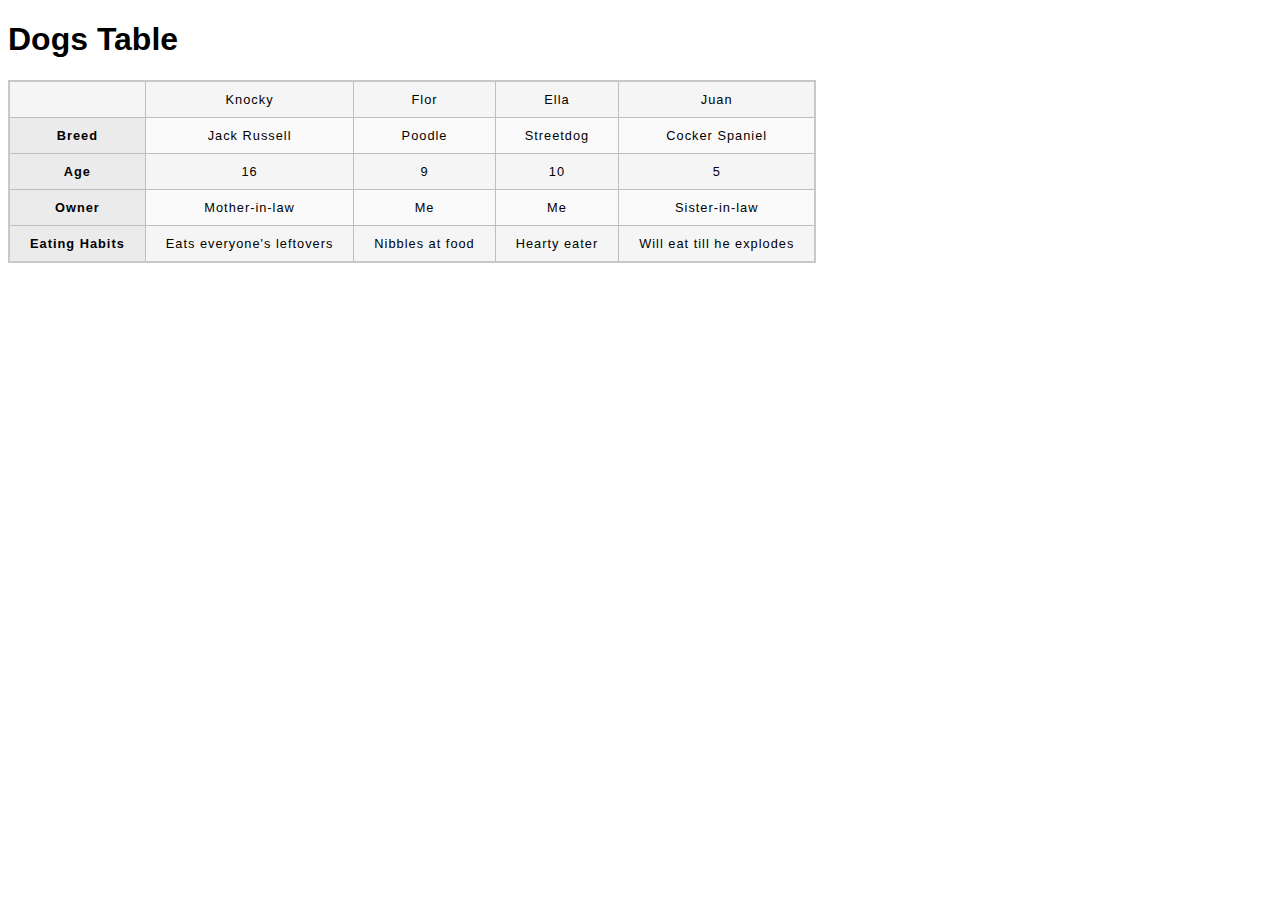
<file: dogTable/index.html>
<!DOCTYPE html>
<html lang="en-US">
  <head>
    <meta charset="utf-8">
    <meta name="viewport" content="width=device-width">
    <title>Dogs table</title>
    <link href="minimal-table.css" rel="stylesheet" type="text/css">
  </head>
  <body>
    <h1>Dogs Table</h1>

    <table>
      <tr>
        <td>&nbsp;</td>
        <td>Knocky</td>
        <td>Flor</td>
        <td>Ella</td>
        <td>Juan</td>
      </tr>
      <tr>
        <th>Breed</th>
        <td>Jack Russell</td>
        <td>Poodle</td>
        <td>Streetdog</td>
        <td>Cocker Spaniel</td>
      </tr>
      <tr>
        <th>Age</th>
        <td>16</td>
        <td>9</td>
        <td>10</td>
        <td>5</td>
      </tr>
      <tr>
        <th>Owner</th>
        <td>Mother-in-law</td>
        <td>Me</td>
        <td>Me</td>
        <td>Sister-in-law</td>
      </tr>
      <tr>
        <th>Eating Habits</t>
        <td>Eats everyone's leftovers</td>
        <td>Nibbles at food</td>
        <td>Hearty eater</td>
        <td>Will eat till he explodes</td>
      </tr>
    </table>


  </body>
</html>
</file>
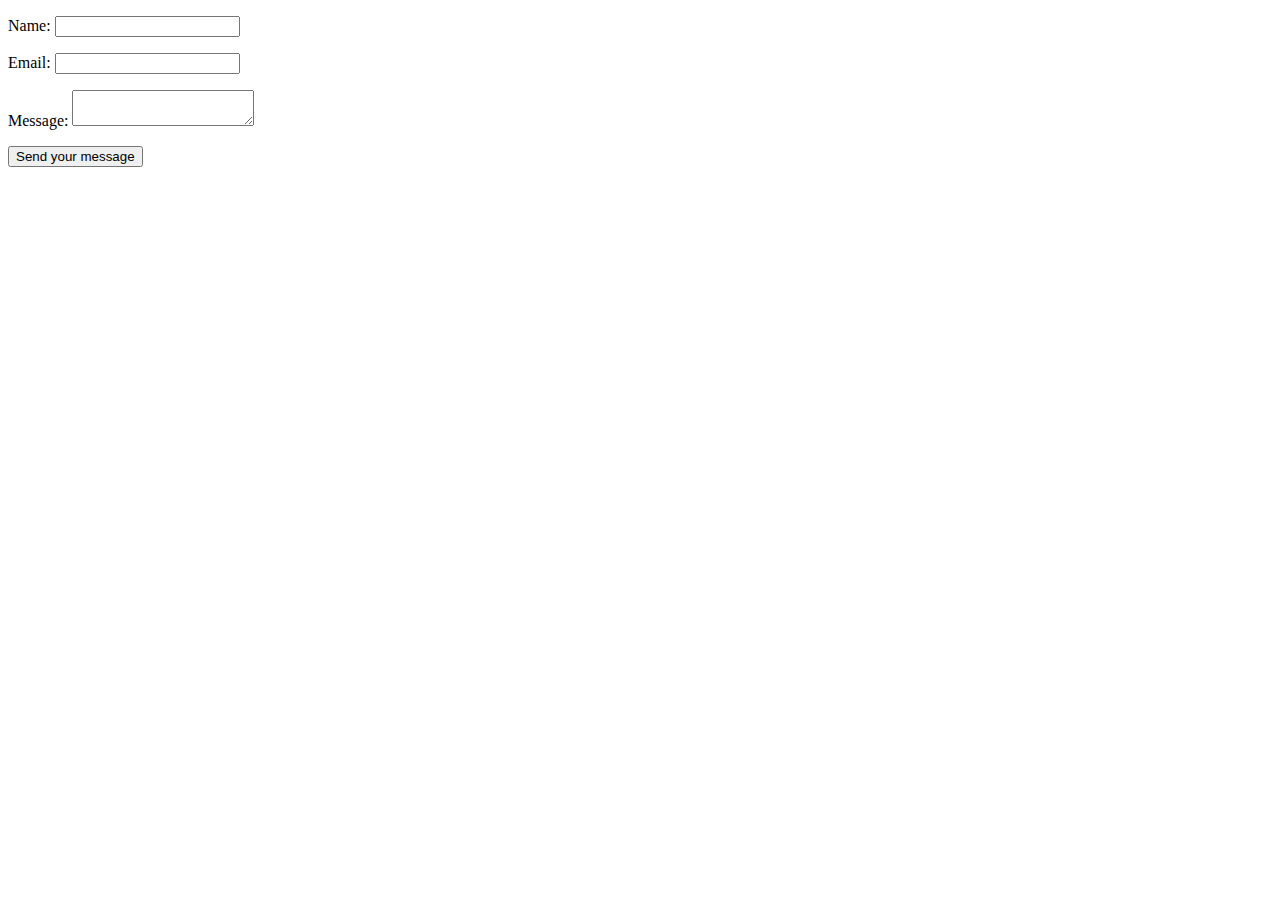
<file: first-form/index.html>
<!DOCTYPE html>
<html lang="en-US">
  <head>
    <meta charset="utf-8">
    <meta name="viewport" content="width=device-width">
    <title>My test page</title>
  </head>
  <body>

    <form action="/my-handling-form-page" method="post">


        <p>
            <label for="name">Name:</label>
            <input type="text" id="name" name="user_name">
        
        </p>

        <p>
            <label for="mail">Email:</label>
            <input type="email" id="mail" name = user_email>
        </p>

        <p>
            <label for="msg">Message:</label>
            <textarea name="user_message" id="msg"></textarea>
        </p>

        <p class="button">
            <button type="submit">Send your message</button>
        </p>



    </form>

    
  </body>
</html>
</file>
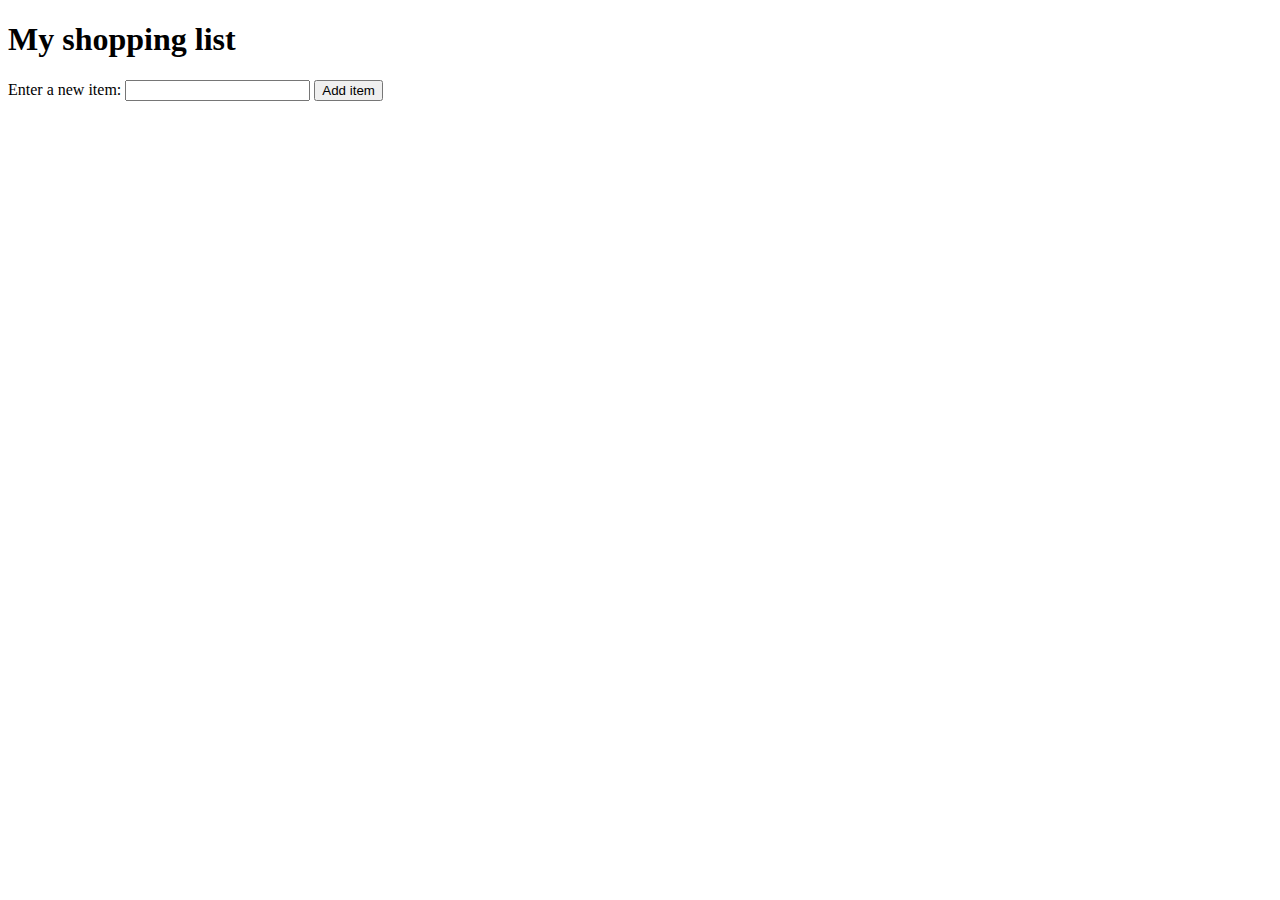
<file: shopping-list/index.html>
<!DOCTYPE html>
<html lang="en-US">
  <head>
    <meta charset="utf-8">
    <meta name="viewport" content="width=device-width, initial-scale=1.0">
    <title>Shopping list example</title>
    <style>
      li {
        margin-bottom: 10px;
      }

      li button {
        font-size: 12px;
        margin-left: 20px;
        color: #666;
      }
    </style>
  </head>
  <body>

    <h1>My shopping list</h1>

    <div>
      <label for="item">Enter a new item:</label>
      <input type="text" name="item" id="item">
      <button>Add item</button>
    </div>

    <ul>

    </ul>

    <script>
        const input = document.querySelector("input");
        const list = document.querySelector("ul");
        const button = document.querySelector("button");

        
        button.addEventListener("click", onClick);
        
        
        function onClick(){
            inputValue = input.value;
            
            input.value = '';
            
            
            const item = document.createElement("li");
            const span = document.createElement("span");
            const deleteButton = document.createElement('button');

            item.appendChild(span);
            item.appendChild(deleteButton);

            span.textContent = inputValue;
            deleteButton.textContent = "Delete";

            deleteButton.addEventListener('click', () => {list.removeChild(item)});

            list.appendChild(item);

            input.focus();
            
        }
    </script>
  </body>
</html>
</file>
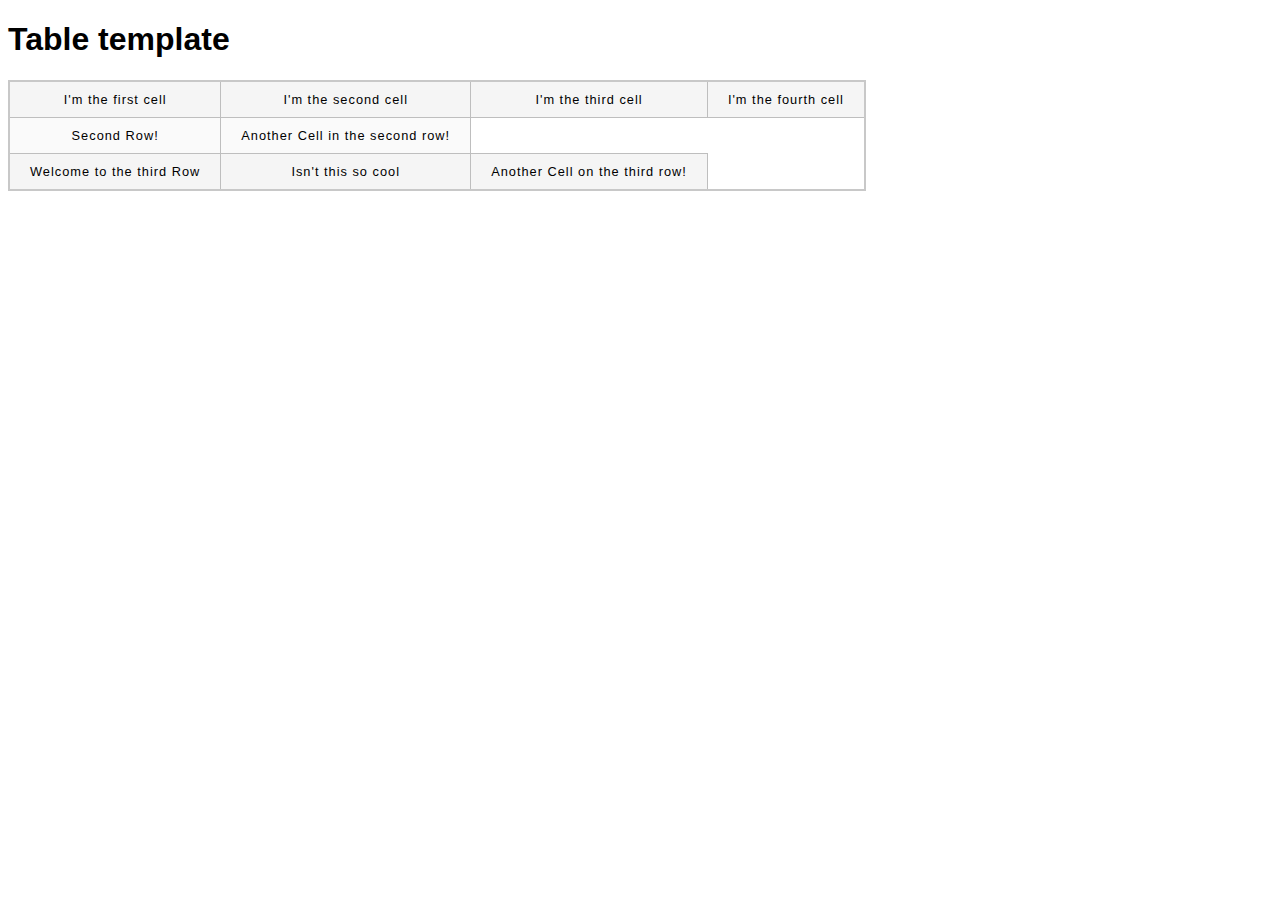
<file: tableBasics/index.html>
<!DOCTYPE html>
<html lang="en-US">
  <head>
    <meta charset="utf-8">
    <meta name="viewport" content="width=device-width">
    <title>Table template</title>
    <link href="minimal-table.css" rel="stylesheet" type="text/css">
  </head>
  <body>
    <h1>Table template</h1>

    <table>
        <tr>
            <td>I'm the first cell</td>
            <td>I'm the second cell</td>
            <td>I'm the third cell</td>
            <td>I'm the fourth cell</td>
        </tr>

        <tr>
            <td>Second Row!</td>
            <td>Another Cell in the second row!</td>

        </tr>

        <tr>
            <td>Welcome to the third Row</td>
            <td>Isn't this so cool</td>
            <td>Another Cell on the third row!</td>
        </tr>

    </table>


  </body>
</html>
</file>
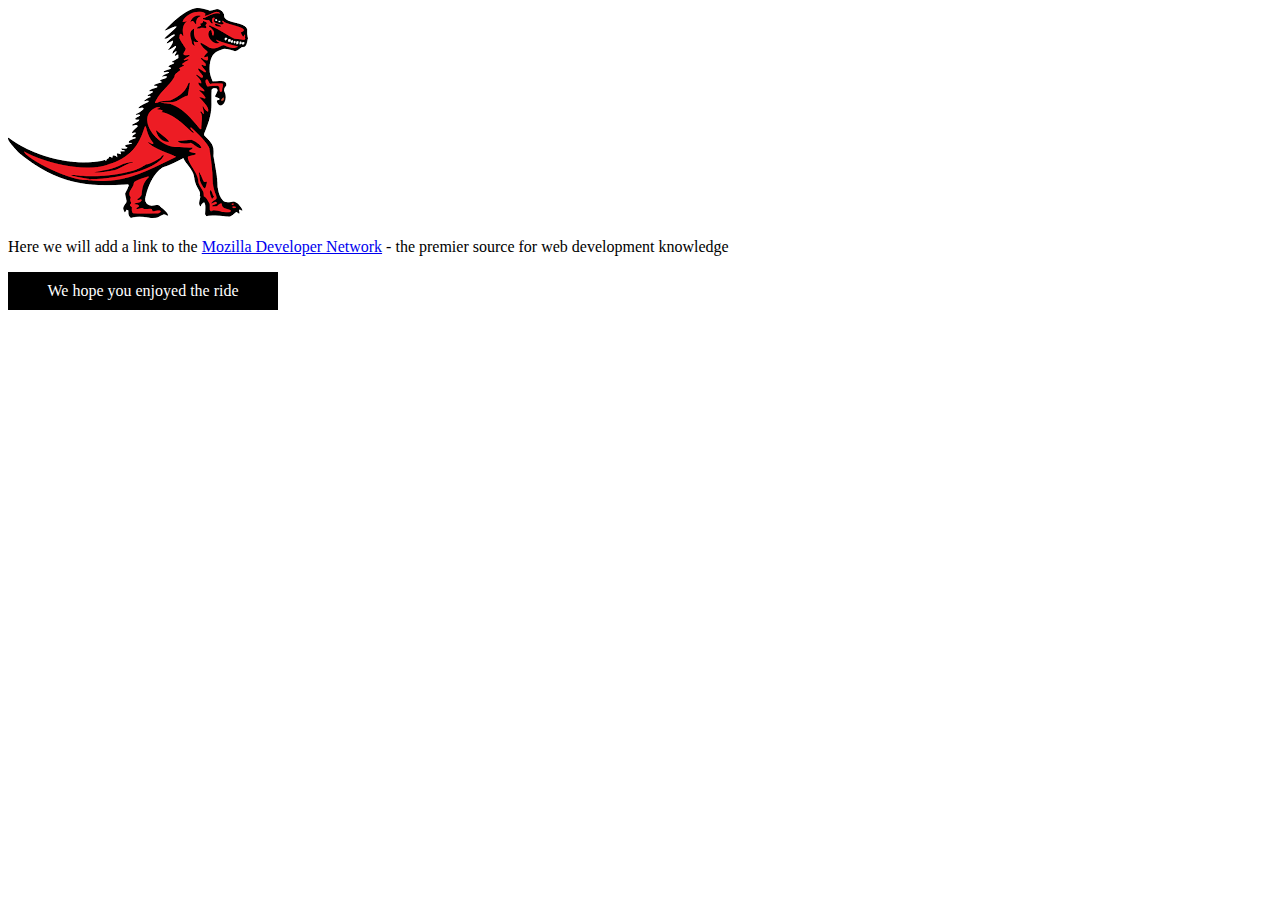
<file: dom-manipulation/dom-example.html>
<!DOCTYPE html>
<html lang="en-US">
  <head>
    <meta charset="utf-8">
    <meta name="viewport" content="width=device-width, initial-scale=1.0">
    <title>Simple DOM example</title>

    <style>
      .highlight {
        color: white;
        background-color: black;
        padding: 10px;
        width: 250px;
        text-align: center;
      }
    </style>

  </head>
  <body>
      <section>
        <img src="dinosaur.png" alt="A red Tyrannosaurus Rex: A two legged dinosaur standing upright like a human, with small arms, and a large head with lots of sharp teeth.">
        <p>Here we will add a link to the <a href="https://www.mozilla.org/">Mozilla homepage</a></p>
      </section>

      <script>
        
        const link = document.querySelector("a");
        const sect = document.querySelector("section");
        const para = document.createElement("p");
        const linkPara = document.querySelector("p");
        const text = document.createTextNode(" - the premier source for web development knowledge");

        //Creates a new paragraph in memory with the following text content
        para.textContent = "We hope you enjoyed the ride";

        //Appends the new paragraph to the section so it actually shows up
        sect.appendChild(para);
        linkPara.appendChild(text);

        link.textContent = "Mozilla Developer Network";
        link.href = "https://developer.mozilla.org";

        //Adds a class to para, applying all styles
        para.setAttribute("class", "highlight");




      </script>
  </body>
</html>
</file>
<file: dogTable/minimal-table.css>
html {
  font-family: sans-serif;
}

table {
  border-collapse: collapse;
  border: 2px solid rgb(200,200,200);
  letter-spacing: 1px;
  font-size: 0.8rem;
}

td, th {
  border: 1px solid rgb(190,190,190);
  padding: 10px 20px;
}

th {
  background-color: rgb(235,235,235);
}

td {
  text-align: center;
}

tr:nth-child(even) td {
  background-color: rgb(250,250,250);
}

tr:nth-child(odd) td {
  background-color: rgb(245,245,245);
}

caption {
  padding: 10px;
}
</file>
<file: tableBasics/minimal-table.css>
html {
  font-family: sans-serif;
}

table {
  border-collapse: collapse;
  border: 2px solid rgb(200,200,200);
  letter-spacing: 1px;
  font-size: 0.8rem;
}

td, th {
  border: 1px solid rgb(190,190,190);
  padding: 10px 20px;
}

th {
  background-color: rgb(235,235,235);
}

td {
  text-align: center;
}

tr:nth-child(even) td {
  background-color: rgb(250,250,250);
}

tr:nth-child(odd) td {
  background-color: rgb(245,245,245);
}

caption {
  padding: 10px;
}
</file>
